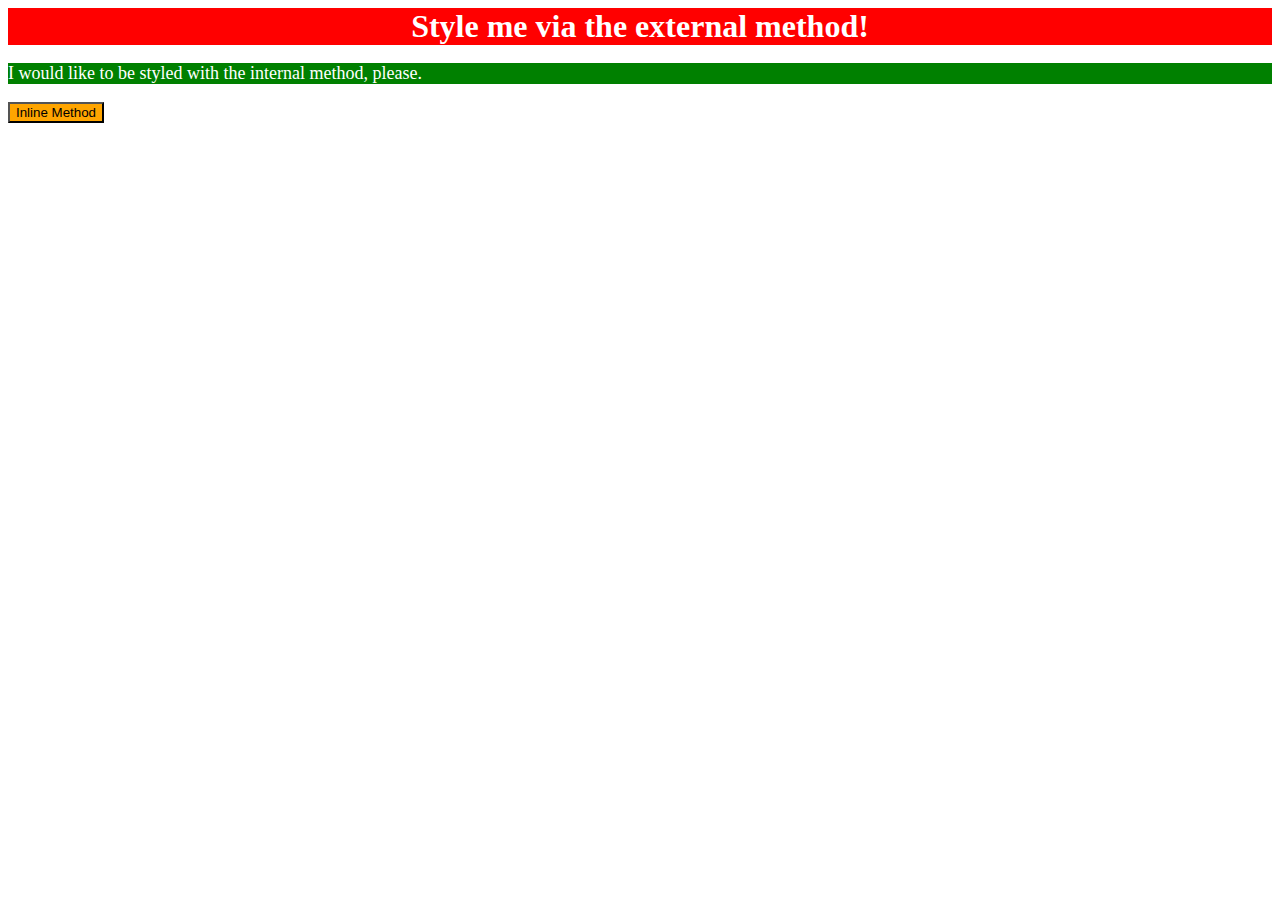
<file: foundations/01-css-methods/index.html>
<!DOCTYPE html>
<html lang="en">
<head>
  <meta charset="UTF-8">
  <meta http-equiv="X-UA-Compatible" content="IE=edge">
  <meta name="viewport" content="width=device-width, initial-scale=1.0">
  <style>
    p {
      background-color: green;
      color: white;
      font-size: 18px
    }
  </style>
  <link rel = "stylesheet" href="css/styles.css" />
  <title>Methods for Adding CSS</title>
</head>
<body>
  <div>Style me via the external method!</div>
  <p>I would like to be styled with the internal method, please.</p>
  <button style="background-color: orange; font: size 12px;">Inline Method</button>
</body>
</html>
</file>
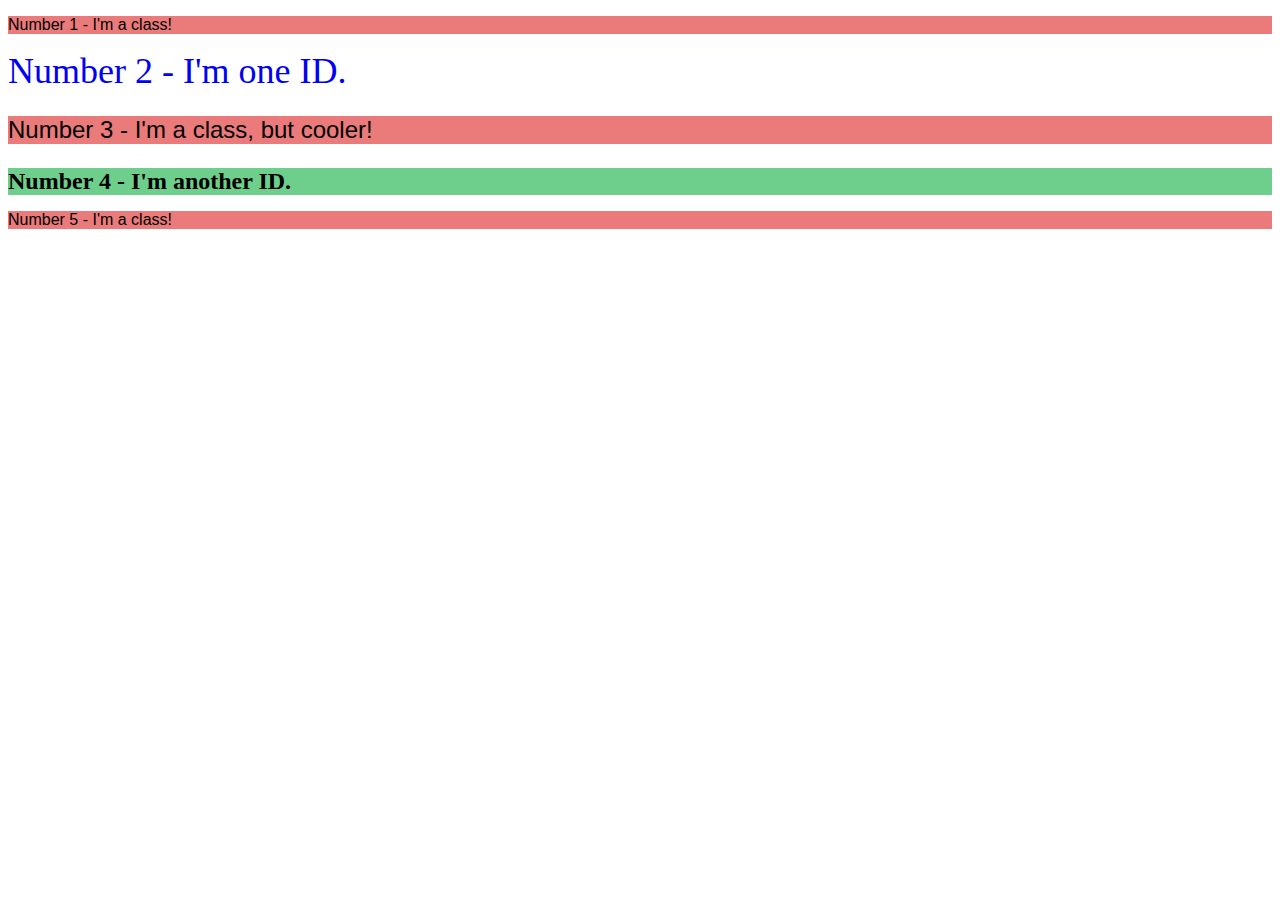
<file: foundations/02-class-id-selectors/index.html>
<!DOCTYPE html>
<html lang="en">
<head>
  <meta charset="UTF-8">
  <meta http-equiv="X-UA-Compatible" content="IE=edge">
  <meta name="viewport" content="width=device-width, initial-scale=1.0">
  <title>Class and ID Selectors</title>
  <link rel="stylesheet" href="style.css">
</head>
<body>
  <p class="red-background">Number 1 - I'm a class!</p>
  <div id="bluetext">Number 2 - I'm one ID.</div>
  <p class="red-background large-font">Number 3 - I'm a class, but cooler!</p>
  <div id="greenbg"> Number 4 - I'm another ID.</div>
  <p class="red-background">Number 5 - I'm a class!</p>
</body>
</html>
</file>
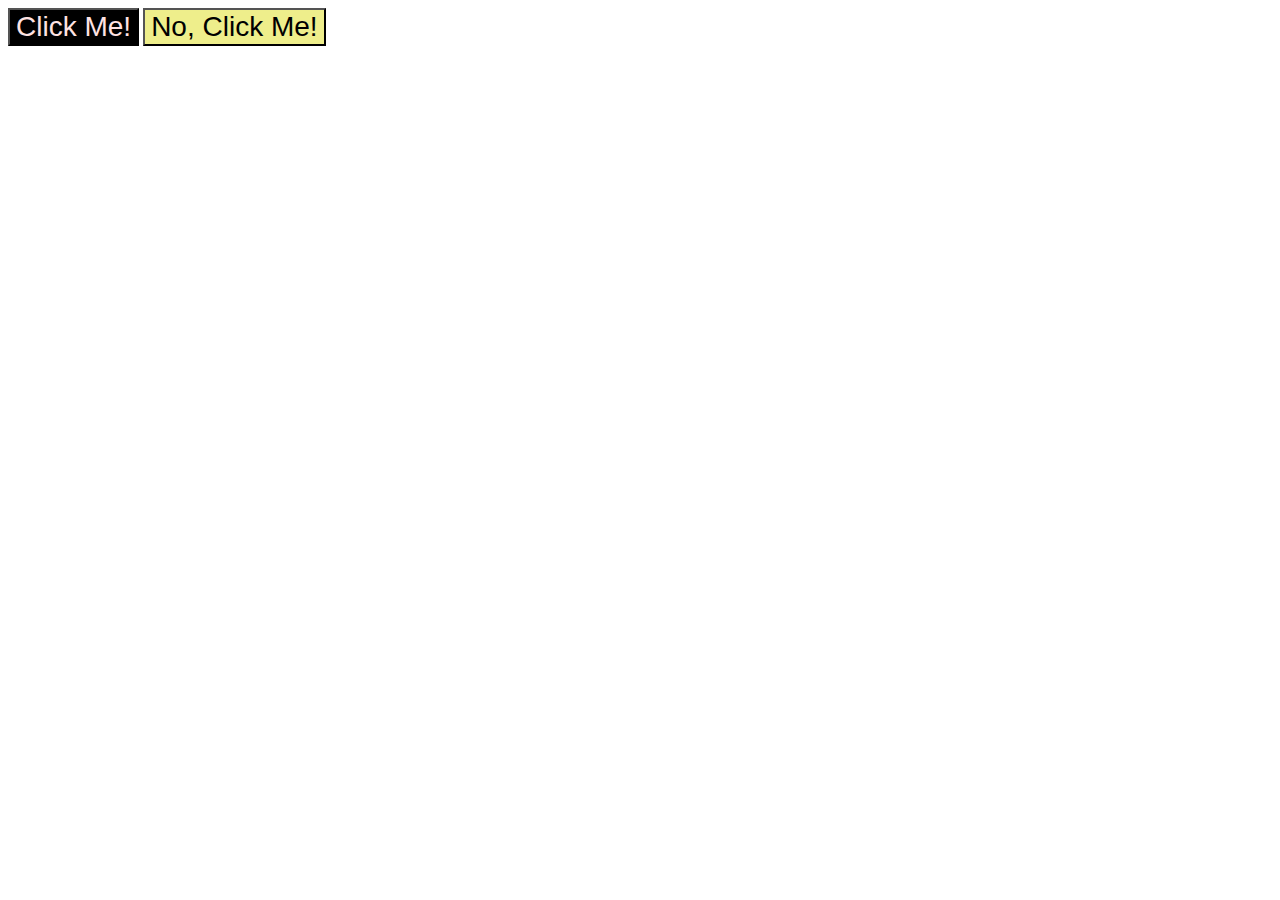
<file: foundations/03-grouping-selectors/index.html>
<!DOCTYPE html>
<html lang="en">
<head>
  <meta charset="UTF-8">
  <meta http-equiv="X-UA-Compatible" content="IE=edge">
  <meta name="viewport" content="width=device-width, initial-scale=1.0">
  <title>Grouping Selectors</title>
  <link rel="stylesheet" href="style.css">
</head>
<body>
  <button class="button1">Click Me!</button>
  <button class="button2">No, Click Me!</button>
</body>
</html>
</file>
<file: foundations/01-css-methods/css/styles.css>
div {
    background-color: red;
    color: white;
    font-size: 32px;
    font-weight: bold;
    text-align: center
}
</file>
<file: foundations/02-class-id-selectors/style.css>
.red-background {
    background-color: rgba(235, 121, 121, 0.986);
    font-family: Verdana, Geneva, Tahoma, sans-serif;
}

.large-font {
    font-size: 24px;
}

#bluetext {
    color: rgb(0, 0, 243);
    font-size: 36px;
}

#greenbg {
    background-color: rgb(109, 207, 139);
    font-size: 24px;
    font-weight: bold;
}
</file>
<file: foundations/03-grouping-selectors/style.css>
.button1,
.button2 {
    font-size: 28px;
    font-family: 'Helvetica', 'Times New Roman', sans-serif;
}

.button1 {
    background-color: black;
    color: rgb(255, 226, 226)
}

.button2 {
    background-color: rgb(238, 238, 139);
}
</file>
